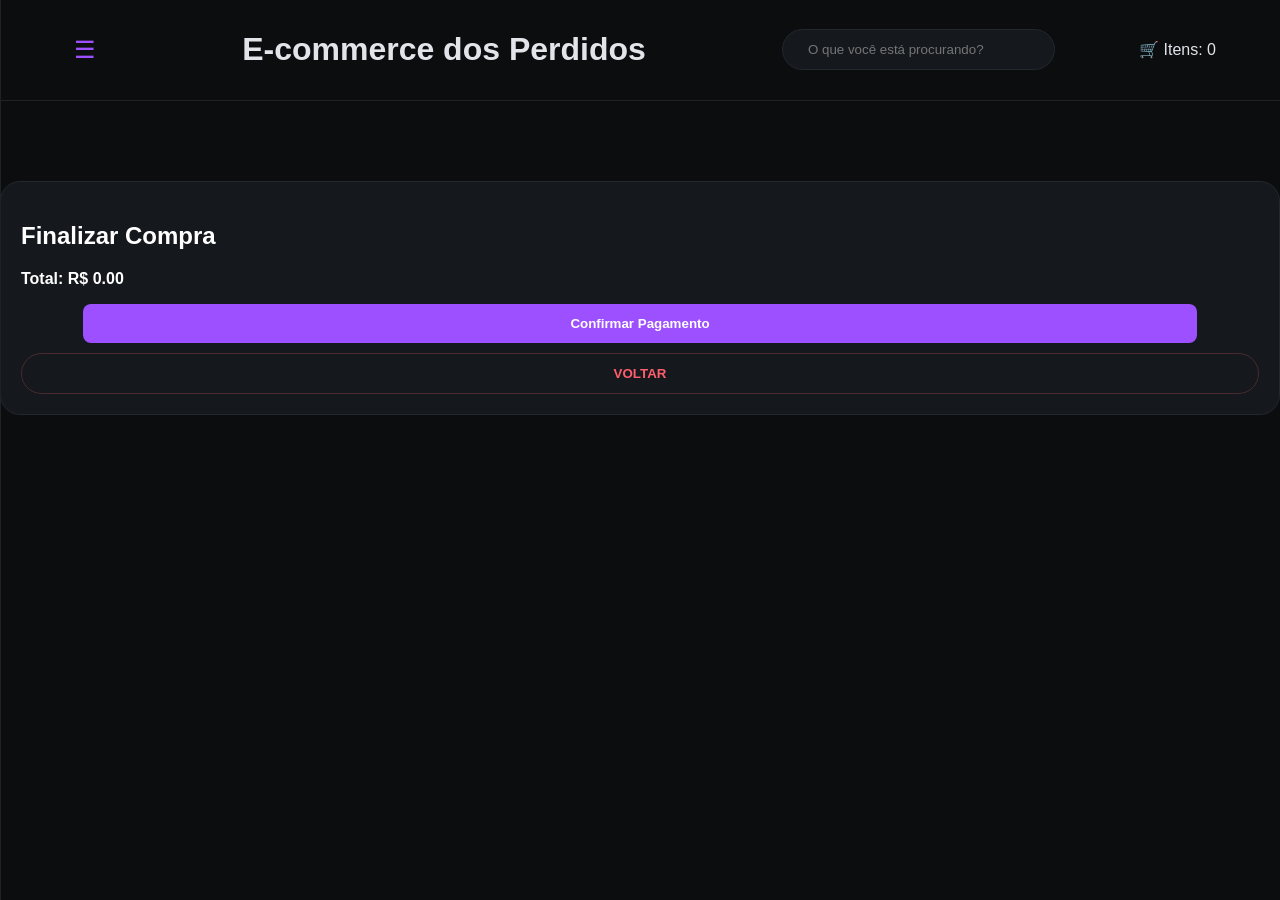
<file: index.html>
<!DOCTYPE html> <!-- Define o tipo do documento como HTML5 -->
<html lang="pt-br"> <!-- Início do documento HTML e define o idioma como português do Brasil -->

<head> <!-- Início do cabeçalho da página -->
    <meta charset="UTF-8"> <!-- Define a codificação de caracteres (UTF-8 suporta acentos) -->
    <title>Perdidos</title> <!-- Título da página que aparece na aba do navegador -->
    <link rel="stylesheet" href="style.css"> <!-- Importa o arquivo de estilos CSS -->
</head> <!-- Fim do cabeçalho -->

<body> <!-- Início do corpo da página (conteúdo visível) -->

    <header> <!-- Cabeçalho da página -->
        <div class="menu-icon" onclick="toggleSidebar()">☰</div> <!-- Ícone de menu que chama a função toggleSidebar ao clicar -->
        <h1>E-commerce dos Perdidos</h1> <!-- Título principal da página -->

        <div class="search-container"> <!-- Container da barra de pesquisa -->
            <input type="text" id="busca" placeholder="O que você está procurando?" onkeyup="filtrarProdutos()"> <!-- Campo de texto para busca que chama a função filtrarProdutos ao digitar -->
        </div>

        <div id="cart" onclick="abrirModal()" style="cursor:pointer">🛒 Itens: 0</div> <!-- Carrinho de compras que abre o modal ao clicar -->
    </header> <!-- Fim do cabeçalho -->


    <div id="sidebar" class="sidebar" onmouseleave="fecharSidebar()"> <!-- Barra lateral que fecha quando o mouse sai -->
        <div class="sidebar-content"> <!-- Conteúdo da sidebar -->
            <h3>Menu</h3> <!-- Título do menu -->
            <button class="btn-sidebar" onclick="irParaLogin()">Entrar como ADM</button> <!-- Botão que chama função para ir para login -->
        </div>
    </div>

    <div class="container" id="lista-produtos"></div> <!-- Container onde os produtos serão exibidos dinamicamente -->

    <div id="modal-checkout" class="modal"> <!-- Modal de finalização de compra -->
        <div class="modal-content"> <!-- Conteúdo interno do modal -->
            <h2>Finalizar Compra</h2> <!-- Título do modal -->
            <div id="itens-carrinho"></div> <!-- Área onde os itens do carrinho serão listados -->
            <p><strong>Total: R$ <span id="valor-total">0.00</span></strong></p> <!-- Exibe o valor total da compra -->
            <button class="btn" onclick="processarPagamento()">Confirmar Pagamento</button> <!-- Botão que chama função de pagamento -->
            <button class="btn-cancelar" onclick="fecharModal()">Voltar</button> <!-- Botão para fechar o modal -->
        </div>
    </div>

    <div id="sidebar" class="sidebar" onmouseleave="fecharSidebar()"> <!-- (Duplicado) Outra sidebar com mesmo ID -->
        <div class="sidebar-content"> <!-- Conteúdo da sidebar -->
            <h3>Menu</h3> <!-- Título do menu -->
            <button class="btn-sidebar" onclick="irParaLogin()">Entrar como ADM</button> <!-- Botão de login ADM -->
        </div>
    </div>
    
    <script src="script.js"></script> <!-- Importa o arquivo JavaScript -->
</body> <!-- Fim do corpo -->
</html> <!-- Fim do documento HTML -->
</file>
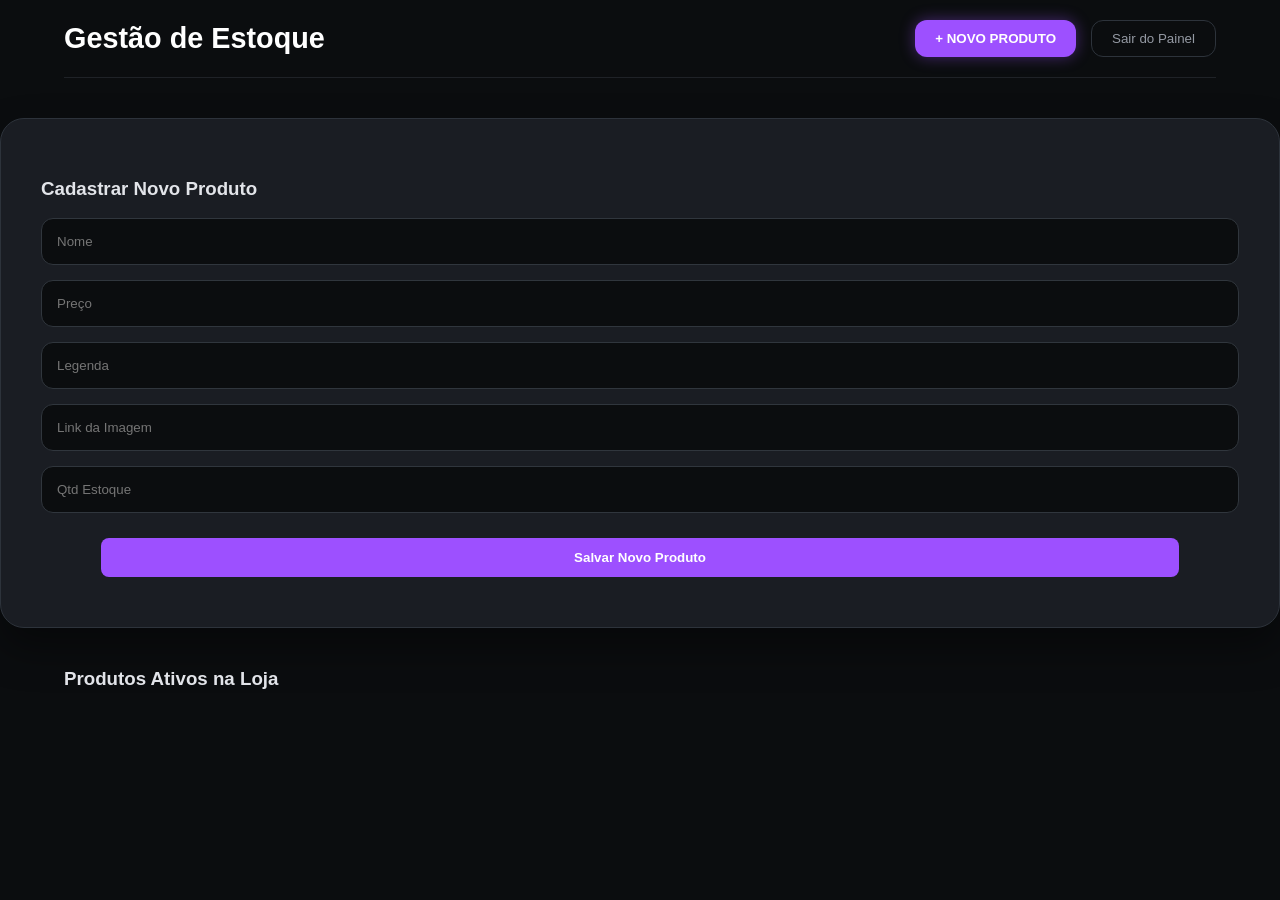
<file: admin.html>
<!DOCTYPE html> <!-- Define o tipo do documento como HTML5 -->
<html lang="pt-br"> <!-- Define o idioma da página como português do Brasil -->

<head>
    <meta charset="UTF-8"> <!-- Define a codificação de caracteres (acentos, etc.) -->
    <title>Painel Administrativo</title> <!-- Título da aba do navegador -->
    <link rel="stylesheet" href="style.css"> <!-- Importa o arquivo de estilos CSS -->
</head>

<body>

    <!-- Cabeçalho do painel -->
    <div class="admin-header">
        <h1>Gestão de Estoque</h1> <!-- Título principal -->

        <div class="header-right">
            <!-- Botão para abrir formulário de novo produto -->
            <button class="btn-novo" onclick="abrirNovoProduto()">
                + Novo Produto
            </button>

            <!-- Botão para sair do painel e voltar para index -->
            <button class="btn-sair" onclick="window.location.href='index.html'">
                Sair do Painel
            </button>
        </div>
    </div>

    <!-- Painel de cadastro/edição -->
    <div class="admin-panel" id="painel-cadastro">

        <!-- Título dinâmico -->
        <h3 id="titulo-painel">Cadastrar Novo Produto</h3>

        <!-- Campo escondido para armazenar ID -->
        <input type="hidden" id="id-prod">

        <!-- Campos do formulário -->
        <input type="text" id="nome-prod" placeholder="Nome">
        <input type="number" id="preco-prod" placeholder="Preço">
        <input type="text" id="desc-prod" placeholder="Legenda">
        <input type="text" id="img-prod" placeholder="Link da Imagem">
        <input type="number" id="estoque-prod" placeholder="Qtd Estoque">

        <!-- Botão que muda entre cadastrar e editar -->
        <button class="btn" id="btn-salvar" onclick="cadastrarProduto()">
            Salvar Novo Produto
        </button>

        <!-- Botão de cancelar edição -->
        <button id="btn-cancelar" class="btn-cancelar-admin" onclick="limparFormulario()">
            Cancelar Edição
        </button>
    </div>

    <!-- Título da lista -->
    <h3 style="margin-left: 5%;">Produtos Ativos na Loja</h3>

    <!-- Container onde os produtos serão inseridos -->
    <div id="lista-gestao"></div>

    <!-- Importa script externo -->
    <script src="script.js"></script>

    <script>
        // Executa automaticamente quando a página carrega
        window.onload = carregarGestaoProdutos;

        // Função para buscar produtos da API
        async function carregarGestaoProdutos() {
            try {
                // Faz requisição GET para o backend
                const resposta = await fetch('http://localhost:8080/api/products');

                // Converte resposta para JSON
                const produtos = await resposta.json();

                // Seleciona o container da lista
                const lista = document.getElementById('lista-gestao');

                // Limpa a lista antes de renderizar novamente
                lista.innerHTML = '';

                // Percorre todos os produtos
                produtos.forEach(p => {

                    // Adiciona HTML dinamicamente
                    lista.innerHTML += `
                        <div class="card-gestao">

                            <!-- Informações do produto -->
                            <div class="info-gestao">
                                <strong>${p.name}</strong>
                                <span>
                                    R$ ${p.price.toFixed(2)} | Estoque: ${p.stock}
                                </span>
                            </div>

                            <!-- Botões de ação -->
                            <div class="acoes-gestao">

                                <!-- Botão editar -->
                                <button class="btn-editar"
                                    onclick="prepararEdicao(${p.id}, '${p.name}', ${p.price}, '${p.description}', '${p.image_url}', ${p.stock})">
                                    ✏️ Editar
                                </button>

                                <!-- Botão excluir -->
                                <button class="btn-excluir"
                                    onclick="deletarProduto(${p.id})">
                                    🗑️ Excluir
                                </button>

                            </div>
                        </div>
                    `;
                });

            } catch (erro) {
                // Mostra erro no console
                console.error("Erro ao carregar produtos:", erro);
            }
        }

        // Preenche formulário para edição
        function prepararEdicao(id, nome, preco, desc, img, estoque) {

            // Preenche os campos com os dados do produto
            document.getElementById('id-prod').value = id;
            document.getElementById('nome-prod').value = nome;
            document.getElementById('preco-prod').value = preco;
            document.getElementById('desc-prod').value = desc;
            document.getElementById('img-prod').value = img;
            document.getElementById('estoque-prod').value = estoque;

            // Altera título do painel
            document.getElementById('titulo-painel').innerText =
                "Editando Produto: " + nome;

            // Altera texto do botão
            document.getElementById('btn-salvar').innerText =
                "Confirmar Alteração";

            // Troca a função do botão salvar para edição
            document.getElementById('btn-salvar').onclick = confirmarEdicao;

            // Mostra botão cancelar
            document.getElementById('btn-cancelar').style.display = "block";

            // Faz scroll suave para o topo
            window.scrollTo({ top: 0, behavior: 'smooth' });
        }

        // Prepara formulário para novo produto
        function abrirNovoProduto() {

            // Limpa todos os campos
            document.getElementById('id-prod').value = '';
            document.getElementById('nome-prod').value = '';
            document.getElementById('preco-prod').value = '';
            document.getElementById('desc-prod').value = '';
            document.getElementById('img-prod').value = '';
            document.getElementById('estoque-prod').value = '';

            // Atualiza título
            document.getElementById('titulo-painel').innerText =
                "Cadastrar Novo Produto";

            // Atualiza botão
            document.getElementById('btn-salvar').innerText =
                "Salvar Novo Produto";

            // Volta função para cadastrar
            document.getElementById('btn-salvar').onclick = cadastrarProduto;

            // Esconde botão cancelar
            document.getElementById('btn-cancelar').style.display = "none";

            // Scroll para o topo
            window.scrollTo({ top: 0, behavior: 'smooth' });
        }
    </script>

</body>
</html>
</file>
<file: style.css>
/* --- CONFIGURAÇÕES GERAIS --- */
body { 
    font-family: 'Inter', 'Segoe UI', sans-serif;
    background: #0b0d0f;
    margin: 0;
    color: #e2e4e9;
}

header {
    background: #0b0d0f;
    border-bottom: 1px solid #1f2227;
    padding: 10px 5%; 
    display: flex;
    align-items: center;
    justify-content: space-between;
}

/* --- GRID DE PRODUTOS (HOME) --- */
.container { 
    display: grid;
    grid-template-columns: repeat(auto-fit, minmax(250px, 1fr));
    gap: 20px;
    padding: 40px; 
}

.card { 
    background: #15181c;
    padding: 25px;
    border-radius: 16px;
    border: 1px solid #23272e;
    text-align: left;
    transition: all 0.4s ease;
}

.card:hover {
    transform: translateY(-10px);
    border-color: #9d50ff;
    box-shadow: 0 10px 30px rgba(157, 80, 255, 0.15);
}

.card h3 { color: #ffffff; margin: 15px 0 5px 0; font-size: 1.1rem; }
.card p { color: #9499a3; font-size: 0.9rem; line-height: 1.5; }

/* --- BOTÕES GERAIS --- */
.btn, .btn-sidebar {
    background: #9d50ff;
    color: white;
    border: none;
    padding: 12px;
    width: 90%;
    margin: 10px auto;
    display: block;
    border-radius: 8px;
    cursor: pointer;
    font-weight: bold;
}
.btn:hover, .btn-sidebar:hover {
    background: #b175ff;
    box-shadow: 0 0 25px rgba(157, 80, 255, 0.4);
}

/* --- PAINEL ADMINISTRATIVO (CADASTRO) --- */
.admin-header {
    display: flex;
    justify-content: space-between;
    align-items: center;
    margin: 20px 5%;
    padding-bottom: 20px;
    border-bottom: 1px solid #1f2227;
}

.admin-header h1 { margin: 0; font-size: 1.8rem; color: white; }

.header-right { display: flex; gap: 15px; }

.admin-panel {
    background: #1a1d23;
    padding: 40px;
    margin: 40px auto;
    max-width: 1200px;
    border-radius: 24px;
    border: 1px solid #2d333b;
    box-shadow: 0 20px 40px rgba(0, 0, 0, 0.4);
}

.admin-panel input {
    background: #0b0d0f;
    padding: 15px;
    margin-bottom: 15px;
    border-radius: 12px;
    border: 1px solid #30363d;
    color: white;
    width: calc(100% - 32px);
    outline: none;
    transition: 0.3s;
}

.admin-panel input:focus { border-color: #9d50ff;
     background: #12141a; }

/* --- LISTA DE GESTÃO (PRODUTOS EXISTENTES) --- */
.card-gestao {
    background: #1a1d23;
    border: 1px solid #2d333b;
    padding: 20px;
    margin: 10px 5%;
    border-radius: 12px;
    display: flex;
    justify-content: space-between;
    align-items: center;
    transition: 0.3s;
}

.card-gestao:hover { border-color: #9d50ff; }

.info-gestao strong { color: white; font-size: 1.1rem; display: block; }
.info-gestao span { color: #9499a3; font-size: 0.9rem; }

/* --- BOTÕES ESPECÍFICOS DO ADM --- */
.btn-novo {
    background: #9d50ff;
    color: white;
    border: none;
    padding: 10px 20px;
    border-radius: 12px;
    font-weight: bold;
    cursor: pointer;
    text-transform: uppercase;
    transition: all 0.3s ease;
    /* Brilho neon roxo */
    box-shadow: 0 0 15px rgba(157, 80, 255, 0.4);
}

.btn-sair {
    background: transparent;
    color: #9499a3;
    border: 1px solid #2d333b;
    padding: 10px 20px;
    border-radius: 12px;
    cursor: pointer;
    transition: 0.3s;
}

.btn-sair:hover, .btn-excluir:hover {
    background: #2a1a1c;
    color: #ff5f6d;
    border-color: #4a2a2d;
}

.btn-editar {
    background: #9d50ff;
    color: white;
    border: none;
    padding: 8px 15px;
    border-radius: 8px;
    cursor: pointer;
    font-weight: bold;
    margin-right: 10px;
}

.btn-excluir {
    background: #1a1d23;
    color: #9499a3;
    border: 1px solid #2d333b;
    padding: 8px 15px;
    border-radius: 8px;
    cursor: pointer;
}

/* --- SIDEBAR, BUSCA E MODAL --- */
.sidebar {
    height: 100%;
    width: 0;
    position: fixed;
    z-index: 2000; /* Acima de tudo */
    top: 0;
    left: 0;
    background-color: #12141a; /* Um pouco mais escuro que o fundo */
    overflow-x: hidden;
    transition: 0.4s cubic-bezier(0.4, 0, 0.2, 1);
    padding-top: 60px;
    border-right: 1px solid #1f2227;
}

#busca {
    background: #15181c; border: 1px solid #23272e; color: white;
    padding: 12px 25px; border-radius: 30px; width: 100%; outline: none;
}

#busca:focus { border-color: #9d50ff; box-shadow: 0 0 10px rgba(157, 80, 255, 0.2); }

.modal-content {
    background: #15181c; border: 1px solid #23272e;
    border-radius: 20px; color: white; padding: 20px;
}

.btn-novo:hover {
    background: #b175ff;
    box-shadow: 0 0 25px rgba(157, 80, 255, 0.8);
    transform: scale(1.05);
}

.btn-cancelar {
    background: transparent;
    color: #ff5f6d;
    border: 1px solid #4a2a2d;
    padding: 12px;
    width: 100%; /* Para alinhar com o botão de confirmar */
    display: block;
    margin-top: 10px;
    border-radius: 50px;
    cursor: pointer;
    font-weight: bold;
    text-transform: uppercase;
    transition: 0.3s;
}

.btn-cancelar:hover {
    background: #2a1a1c;
    box-shadow: 0 0 10px rgba(255, 95, 109, 0.2);
}

.sidebar-content {
    padding: 20px;
    text-align: center;
}

.sidebar h3 {
    color: white;
    margin-bottom: 30px;
    font-size: 1.2rem;
}

.menu-icon {
    font-size: 24px;
    cursor: pointer;
    color: #9d50ff;
    padding: 10px;
    transition: 0.3s;
}

.menu-icon:hover {
    color: #b175ff;
}

.btn-cancelar-admin {
    background: #2a1a1c !important; /* Fundo vinho escuro */
    color: #ff5f6d !important;      /* Texto avermelhado */
    border: 1px solid #4a2a2d !important;
    padding: 12px 25px;
    width: 100%;                   /* Ocupa a largura do painel */
    border-radius: 50px;           /* Formato pílula padrão */
    cursor: pointer;
    font-weight: bold;
    text-transform: uppercase;
    margin-top: 10px;
    display: none;                 /* Começa escondido */
    transition: 0.3s;
}

.btn-cancelar-admin:hover {
    background: #3d2427 !important;
    box-shadow: 0 0 15px rgba(255, 95, 109, 0.2);
}
</file>
